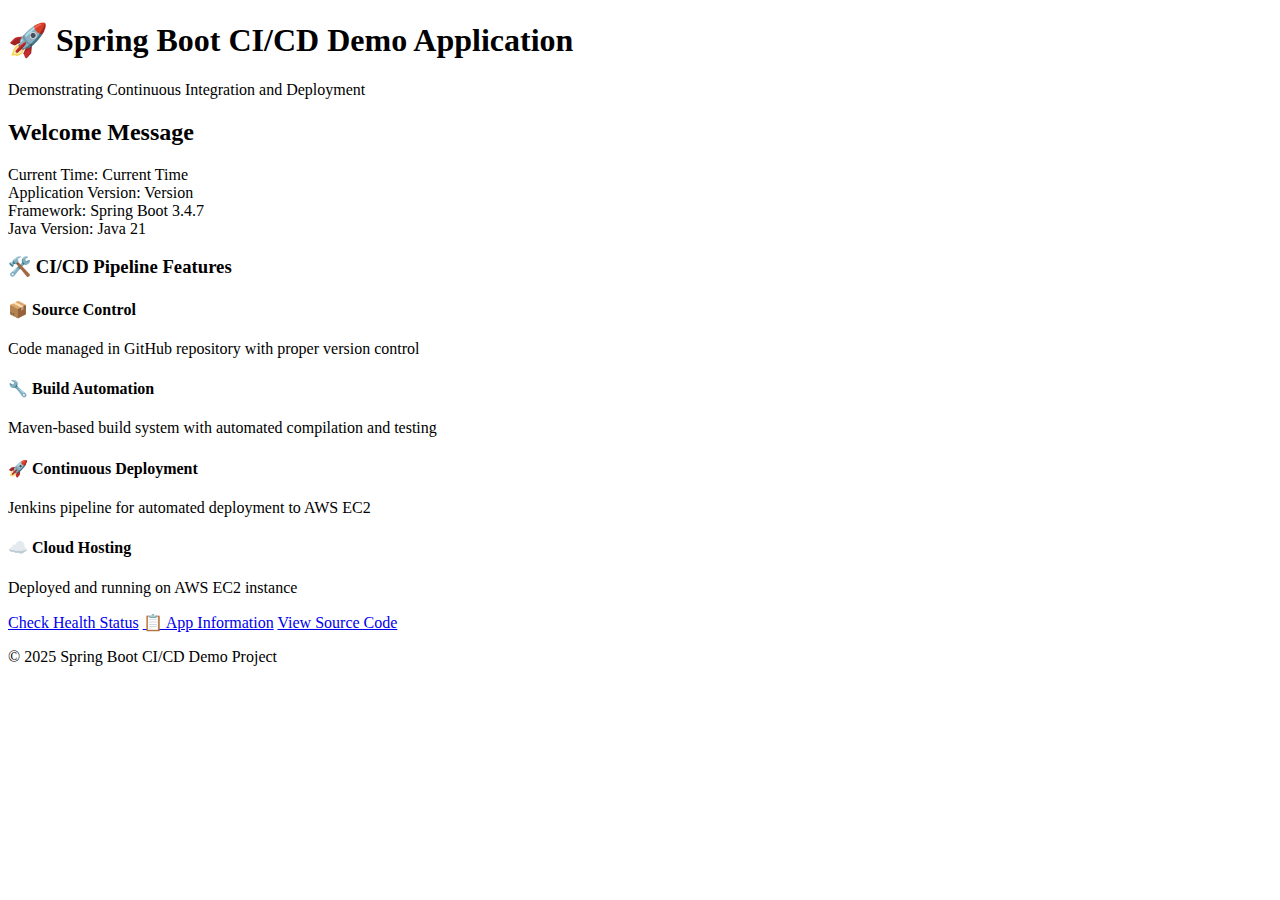
<file: src/main/resources/templates/index.html>
<!DOCTYPE html>
<html lang="en" xmlns:th="http://www.thymeleaf.org">
  <head>
    <meta charset="UTF-8" />
    <meta name="viewport" content="width=device-width, initial-scale=1.0" />
    <title>Spring Boot CI/CD Demo</title>
    <link rel="stylesheet" th:href="@{/css/style.css}" />
  </head>
  <body>
    <div class="container">
      <header>
        <h1>🚀 Spring Boot CI/CD Demo Application</h1>
        <p class="subtitle">
          Demonstrating Continuous Integration and Deployment
        </p>
      </header>

      <main>
        <div class="welcome-card">
          <h2 th:text="${message}">Welcome Message</h2>
          <div class="info-grid">
            <div class="info-item">
              <span class="label">Current Time:</span>
              <span class="value" th:text="${currentTime}">Current Time</span>
            </div>
            <div class="info-item">
              <span class="label">Application Version:</span>
              <span class="value" th:text="${version}">Version</span>
            </div>
            <div class="info-item">
              <span class="label">Framework:</span>
              <span class="value">Spring Boot 3.4.7</span>
            </div>
            <div class="info-item">
              <span class="label">Java Version:</span>
              <span class="value">Java 21</span>
            </div>
          </div>
        </div>

        <div class="features-section">
          <h3>🛠️ CI/CD Pipeline Features</h3>
          <div class="features-grid">
            <div class="feature-card">
              <h4>📦 Source Control</h4>
              <p>
                Code managed in GitHub repository with proper version control
              </p>
            </div>
            <div class="feature-card">
              <h4>🔧 Build Automation</h4>
              <p>
                Maven-based build system with automated compilation and testing
              </p>
            </div>
            <div class="feature-card">
              <h4>🚀 Continuous Deployment</h4>
              <p>Jenkins pipeline for automated deployment to AWS EC2</p>
            </div>
            <div class="feature-card">
              <h4>☁️ Cloud Hosting</h4>
              <p>Deployed and running on AWS EC2 instance</p>
            </div>
          </div>
        </div>

        <div class="actions">
          <a href="/health" class="btn btn-primary">Check Health Status</a>
          <a href="/info" class="btn btn-secondary">📋 App Information</a>
          <a href="https://github.com" class="btn btn-secondary" target="_blank"
            >View Source Code</a
          >
        </div>
      </main>

      <footer>
        <p>&copy; 2025 Spring Boot CI/CD Demo Project</p>
      </footer>
    </div>
  </body>
</html>
</file>
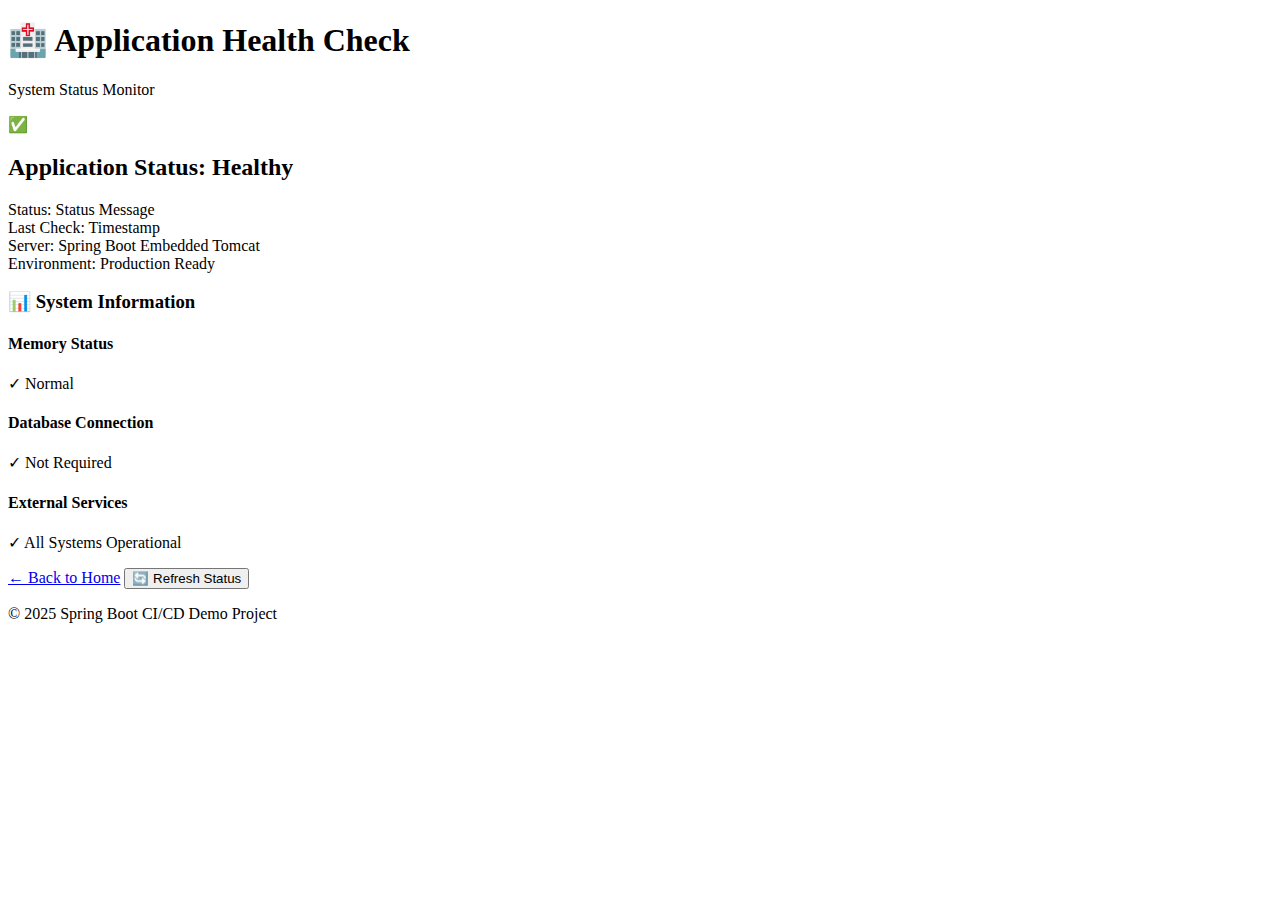
<file: src/main/resources/templates/health.html>
<!DOCTYPE html>
<html lang="en" xmlns:th="http://www.thymeleaf.org">
  <head>
    <meta charset="UTF-8" />
    <meta name="viewport" content="width=device-width, initial-scale=1.0" />
    <title>Health Check - Spring Boot CI/CD Demo</title>
    <link rel="stylesheet" th:href="@{/css/style.css}" />
  </head>
  <body>
    <div class="container">
      <header>
        <h1>🏥 Application Health Check</h1>
        <p class="subtitle">System Status Monitor</p>
      </header>

      <main>
        <div class="health-card">
          <div class="status-indicator success">
            <span class="status-icon">✅</span>
            <h2>Application Status: Healthy</h2>
          </div>

          <div class="health-details">
            <div class="detail-item">
              <span class="label">Status:</span>
              <span class="value success" th:text="${status}"
                >Status Message</span
              >
            </div>
            <div class="detail-item">
              <span class="label">Last Check:</span>
              <span class="value" th:text="${timestamp}">Timestamp</span>
            </div>
            <div class="detail-item">
              <span class="label">Server:</span>
              <span class="value">Spring Boot Embedded Tomcat</span>
            </div>
            <div class="detail-item">
              <span class="label">Environment:</span>
              <span class="value">Production Ready</span>
            </div>
          </div>
        </div>

        <div class="system-info">
          <h3>📊 System Information</h3>
          <div class="info-grid">
            <div class="info-card">
              <h4>Memory Status</h4>
              <p class="status-good">✓ Normal</p>
            </div>
            <div class="info-card">
              <h4>Database Connection</h4>
              <p class="status-good">✓ Not Required</p>
            </div>
            <div class="info-card">
              <h4>External Services</h4>
              <p class="status-good">✓ All Systems Operational</p>
            </div>
          </div>
        </div>

        <div class="actions">
          <a href="/" class="btn btn-primary">← Back to Home</a>
          <button onclick="location.reload()" class="btn btn-secondary">
            🔄 Refresh Status
          </button>
        </div>
      </main>

      <footer>
        <p>&copy; 2025 Spring Boot CI/CD Demo Project</p>
      </footer>
    </div>
  </body>
</html>
</file>
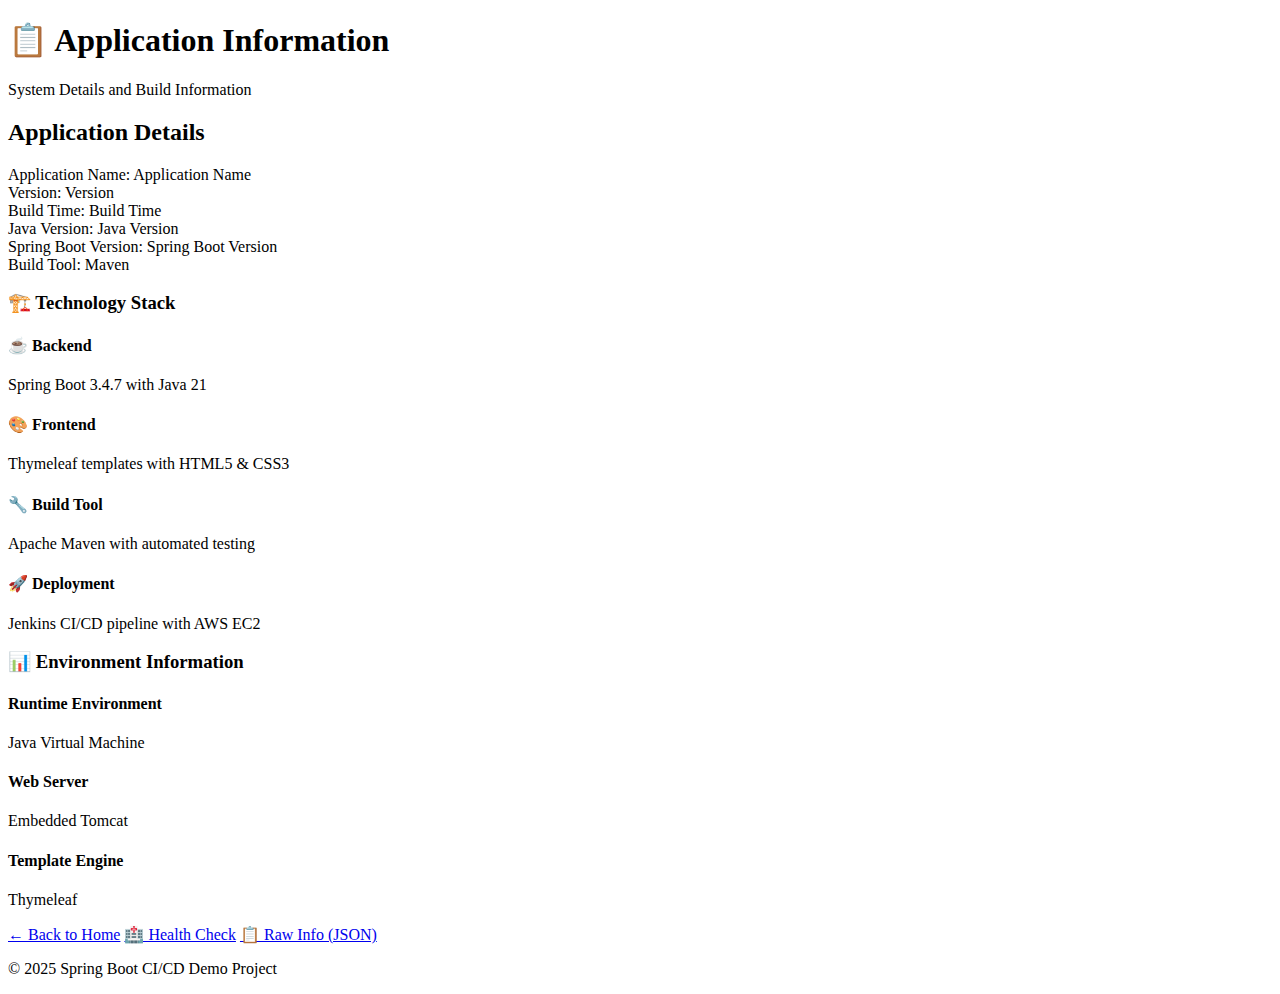
<file: src/main/resources/templates/info.html>
<!DOCTYPE html>
<html lang="en" xmlns:th="http://www.thymeleaf.org">
  <head>
    <meta charset="UTF-8" />
    <meta name="viewport" content="width=device-width, initial-scale=1.0" />
    <title>Application Info - Spring Boot CI/CD Demo</title>
    <link rel="stylesheet" th:href="@{/css/style.css}" />
  </head>
  <body>
    <div class="container">
      <header>
        <h1>📋 Application Information</h1>
        <p class="subtitle">System Details and Build Information</p>
      </header>

      <main>
        <div class="welcome-card">
          <h2>Application Details</h2>
          <div class="info-grid">
            <div class="info-item">
              <span class="label">Application Name:</span>
              <span class="value" th:text="${applicationName}"
                >Application Name</span
              >
            </div>
            <div class="info-item">
              <span class="label">Version:</span>
              <span class="value" th:text="${version}">Version</span>
            </div>
            <div class="info-item">
              <span class="label">Build Time:</span>
              <span class="value" th:text="${buildTime}">Build Time</span>
            </div>
            <div class="info-item">
              <span class="label">Java Version:</span>
              <span class="value" th:text="${javaVersion}">Java Version</span>
            </div>
            <div class="info-item">
              <span class="label">Spring Boot Version:</span>
              <span class="value" th:text="${springBootVersion}"
                >Spring Boot Version</span
              >
            </div>
            <div class="info-item">
              <span class="label">Build Tool:</span>
              <span class="value">Maven</span>
            </div>
          </div>
        </div>

        <div class="features-section">
          <h3>🏗️ Technology Stack</h3>
          <div class="features-grid">
            <div class="feature-card">
              <h4>☕ Backend</h4>
              <p>Spring Boot 3.4.7 with Java 21</p>
            </div>
            <div class="feature-card">
              <h4>🎨 Frontend</h4>
              <p>Thymeleaf templates with HTML5 & CSS3</p>
            </div>
            <div class="feature-card">
              <h4>🔧 Build Tool</h4>
              <p>Apache Maven with automated testing</p>
            </div>
            <div class="feature-card">
              <h4>🚀 Deployment</h4>
              <p>Jenkins CI/CD pipeline with AWS EC2</p>
            </div>
          </div>
        </div>

        <div class="system-info">
          <h3>📊 Environment Information</h3>
          <div class="info-grid">
            <div class="info-card">
              <h4>Runtime Environment</h4>
              <p class="status-good">Java Virtual Machine</p>
            </div>
            <div class="info-card">
              <h4>Web Server</h4>
              <p class="status-good">Embedded Tomcat</p>
            </div>
            <div class="info-card">
              <h4>Template Engine</h4>
              <p class="status-good">Thymeleaf</p>
            </div>
          </div>
        </div>

        <div class="actions">
          <a href="/" class="btn btn-primary">← Back to Home</a>
          <a href="/health" class="btn btn-secondary">🏥 Health Check</a>
          <a href="/actuator/info" class="btn btn-secondary" target="_blank"
            >📋 Raw Info (JSON)</a
          >
        </div>
      </main>

      <footer>
        <p>&copy; 2025 Spring Boot CI/CD Demo Project</p>
      </footer>
    </div>
  </body>
</html>
</file>
